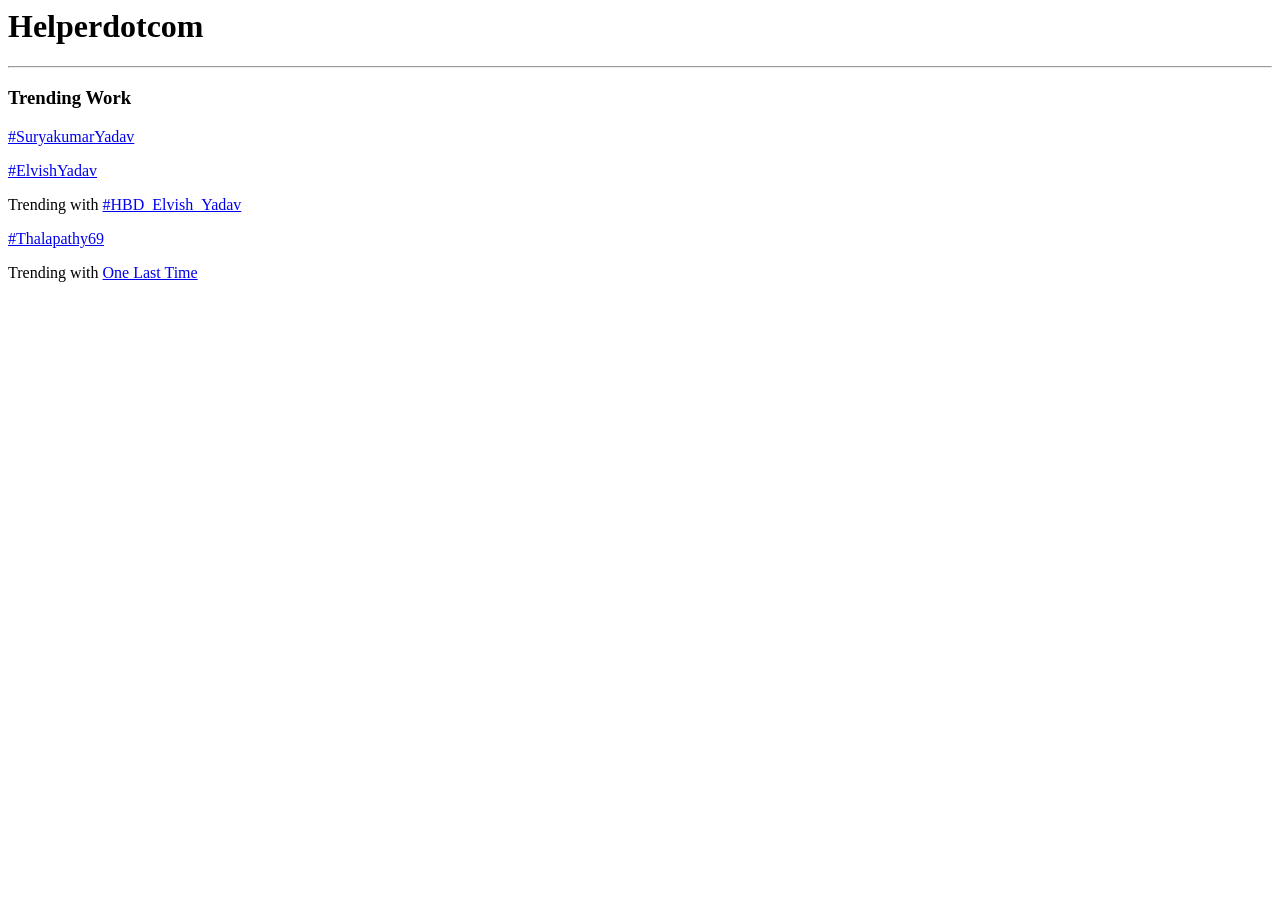
<file: list.html>
<form action="" method="post">
<!DOCTYPE html>
<html>
<head>
<!-- <style>
body {
  background-color: rgb(245, 236, 236);
  color: rgb(16, 15, 15);
  font-family: sans-serif;
}
.container {
  display: flex;
  justify-content: center;
  align-items: center;
  height: 100vh;
}
.card {
  background-color: rgb(237, 232, 232);
  color: rgb(13, 10, 10);
  padding: 20px;
  border-radius: 10px;
  box-shadow: 0 4px 8px rgba(0,0,0,0.1);
}
.card-title {
  font-size: 24px;
  font-weight: bold;
  margin-bottom: 10px;
}
.card-text {
  font-size: 16px;
  line-height: 1.5;
}
.card-link {
  color: #007bff;
  text-decoration: none;
}
</style> -->
</head>
<body>
<div class="container">
  <div class="card">
    <h1 class="card-title">Helperdotcom</h1>
    <hr>
    <h3>Trending Work</h3>
    <p class="card-text">
      <a href="#" class="card-link">#SuryakumarYadav</a>
    </p>
    <p class="card-text">
      <a href="#" class="card-link">#ElvishYadav</a>
    </p>
    <p class="card-text">
      Trending with <a href="#" class="card-link">#HBD_Elvish_Yadav</a>
    </p>
    <p class="card-text">
      <a href="#" class="card-link">#Thalapathy69</a>
    </p>
    <p class="card-text">
      Trending with <a href="#" class="card-link">One Last Time</a>
    </p>
  </div>
</div>
</body>
</html>
</form>
</file>
